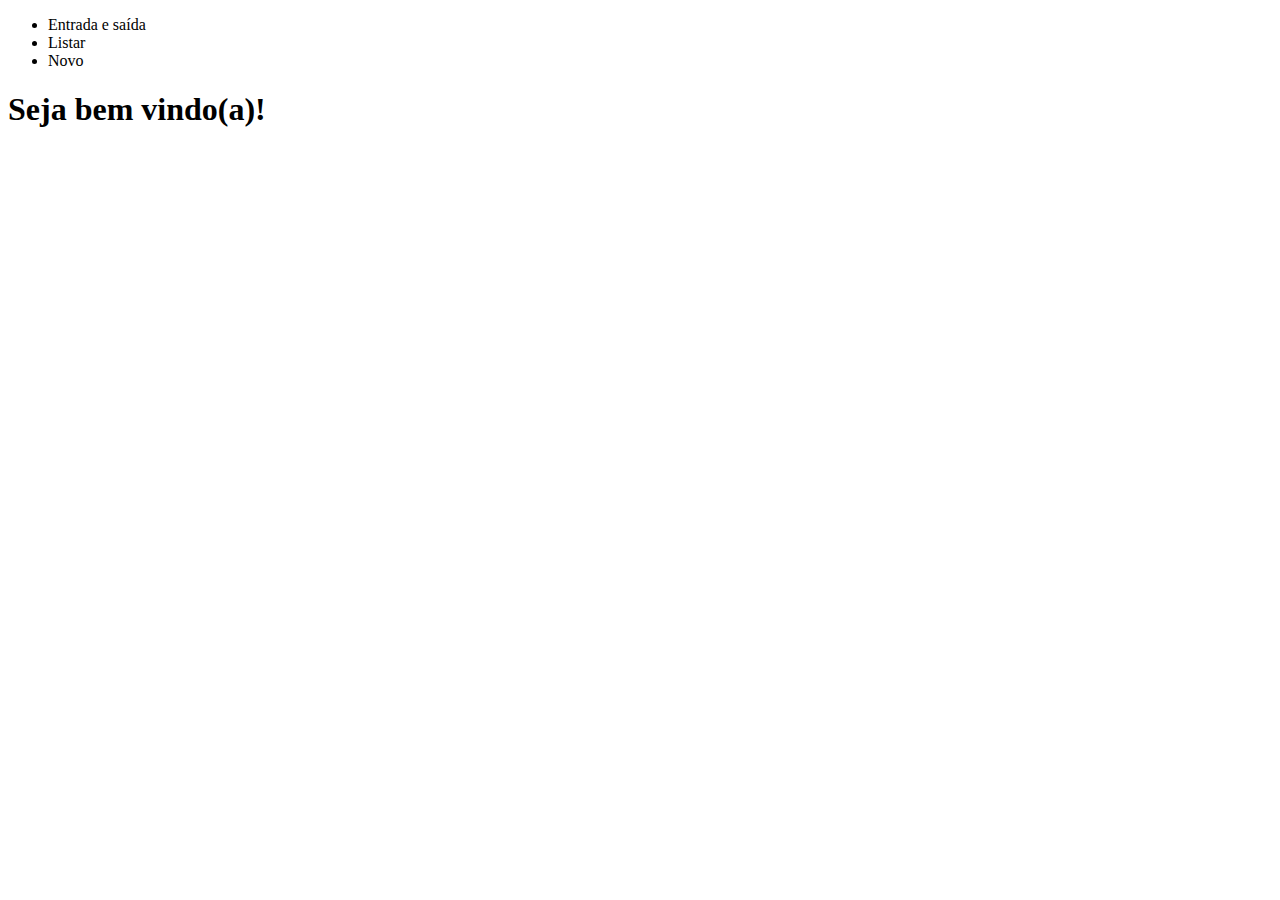
<file: EntradaSaidaPessoas-main/pessoas/src/main/resources/templates/index.html>
<!DOCTYPE html>
<html lang="pt-br" xmlns="http://www.w3.org/1999/xhtml" 
	xmlns:th="http://www.thymeleaf.org">
<head>
	<meta charset="UTF-8">
	<meta name="viewport" content="width=device-width"/>
<title>Entrada e saida de pessoas</title>
<link rel="stylesheet" th:href="@{/css/estilo.css}" />

</head>

<body>
	<header>
		<nav>
			<ul>
				<li><a th:href="@{/}"> Entrada e saída </a></li>

				<li><a th:href="@{/pessoas}"> Listar </a></li>

				<li><a th:href="@{/pessoas/novo}"> Novo </a></li>

			</ul>
		</nav>
		
	</header>

	<main>
		<section>
			<h1>Seja bem vindo(a)!</h1>
		</section>
	</main>
</body>

</html>
</file>
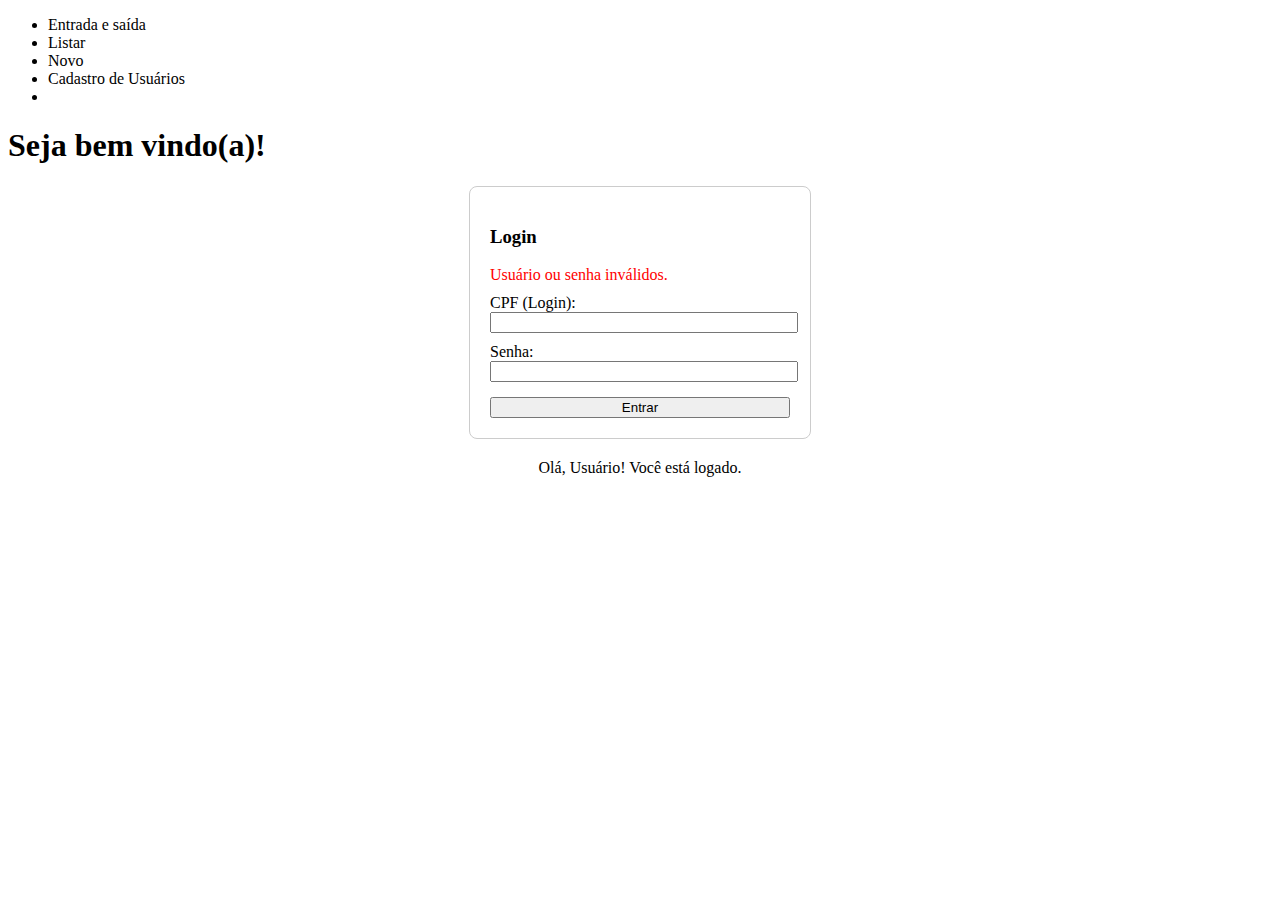
<file: EntradaSaidaPessoas-main/EntradaSaidaPessoas-main/pessoas/src/main/resources/templates/index.html>
<!DOCTYPE html>
<html lang="pt-br" xmlns="http://www.w3.org/1999/xhtml"
	  xmlns:th="http://www.thymeleaf.org"
	  xmlns:sec="http://www.thymeleaf.org/extras/spring-security">
<head>
	<meta charset="UTF-8">
	<meta name="viewport" content="width=device-width"/>
	<title>Entrada e saída de pessoas</title>
	<link rel="stylesheet" th:href="@{/css/estilo.css}" />
</head>
<body>
<header>
	<nav>
		<ul>
			<li><a th:href="@{/}"> Entrada e saída </a></li>

			<li sec:authorize="isAuthenticated()">
				<a th:href="@{/pessoas}"> Listar </a>
			</li>
			<li sec:authorize="isAuthenticated()">
				<a th:href="@{/pessoas/novo}"> Novo </a>
			</li>

			<li sec:authorize="hasAnyRole('SISTEMA', 'GERAL')">
				<a th:href="@{/usuarios}"> Cadastro de Usuários </a>
			</li>

			<li sec:authorize="isAuthenticated()">
				<form th:action="@{/logout}" method="post" style="display:inline">
					<button type="submit" style="background:none; border:none; color:white; cursor:pointer;">Sair</button>
				</form>
			</li>
		</ul>
	</nav>
</header>

<main>
	<section>
		<h1>Seja bem vindo(a)!</h1>

		<div sec:authorize="isAnonymous()" style="max-width: 300px; margin: 20px auto; padding: 20px; border: 1px solid #ccc; border-radius: 8px;">
			<h3>Login</h3>
			<div th:if="${param.error}" style="color: red; margin-bottom: 10px;">
				Usuário ou senha inválidos.
			</div>
			<form th:action="@{/login}" method="post">
				<div>
					<label>CPF (Login):</label>
					<input type="text" name="username" required style="width: 100%"/>
				</div>
				<div style="margin-top: 10px;">
					<label>Senha:</label>
					<input type="password" name="password" required style="width: 100%"/>
				</div>
				<button type="submit" style="margin-top: 15px; width: 100%">Entrar</button>
			</form>
		</div>

		<div sec:authorize="isAuthenticated()" style="text-align: center; margin-top: 20px;">
			<p>Olá, <span sec:authentication="name">Usuário</span>! Você está logado.</p>
		</div>
	</section>
</main>
</body>
</html>
</file>
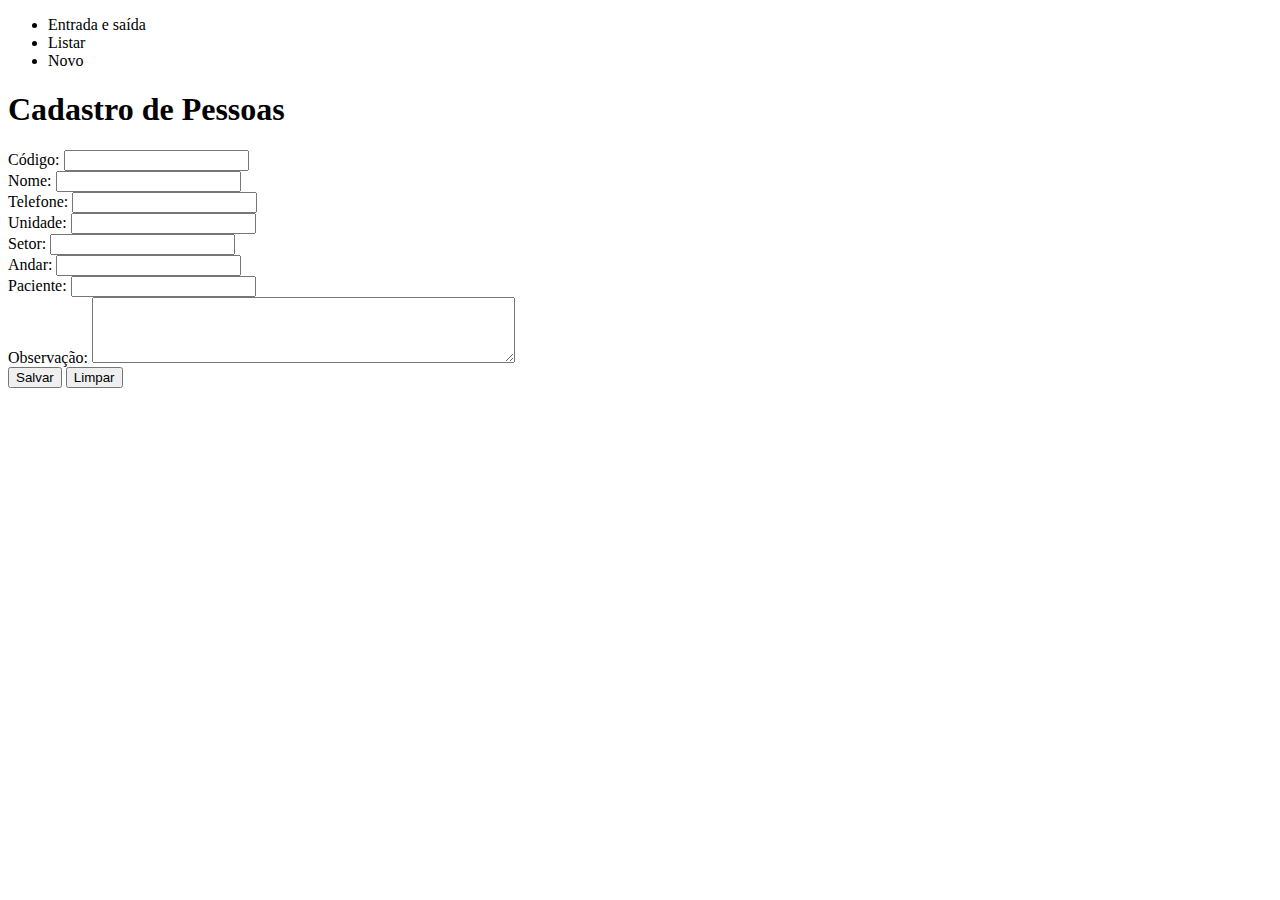
<file: EntradaSaidaPessoas-main/pessoas/src/main/resources/templates/formulario.html>
<!DOCTYPE html>
<html lang="pt-br" xmlns="http://www.w3.org/1999/xhtml" 
	xmlns:th="http://www.thymeleaf.org">
<head>
	<meta charset="UTF-8">
	<meta name="viewport" content="width=device-width"/>
<title>Cadastrar entrada</title>
<link rel="stylesheet" th:href="@{/css/estilo.css}" />


</head>

<body>
	<header>
		<nav>
			<ul>
				<li><a th:href="@{/}"> Entrada e saída </a></li>

				<li><a th:href="@{/pessoas}"> Listar </a></li>

				<li><a th:href="@{/pessoas/novo}"> Novo </a></li>

				
			</ul>
		</nav>

	</header>

	<main>
		<section>
			<h1>Cadastro de Pessoas</h1>
		</section>

		<section>
			<section>
            <!-- Define a ação do formulário com base na condição se a pessoa é nova ou não -->
            <form th:action="${pessoa.novo} ? @{/pessoas} : @{/pessoas/{pessoa.id}}"
                  th:object="${pessoa}" 
                  method="post">
                <!-- Define o método do formulário com base na condição se a pessoa é nova ou não -->
                <input type="hidden" th:if="${!pessoa.novo}" name="_method" value="put" />
                <!-- Define o objeto do formulário como a pessoa atual -->
			 <!-- th:method="${pessoa.novo} ? post : put" Define o objeto do formulário como a pessoa atual -->
			 <!-- Define o método do formulário com base na condição se a pessoa é nova ou não se pessoa.novo o metodo é post , se nao for novo o metodo é put -->
				<!-- aqui usa um operador ternario que verifica se pessoa.novo é true pessoa.novo é o metodo do java isNovo() na classe Pessoa o thymeleaf identifica o metodo como put ele envia os valores escondidos
				mais os valores digitados-->
				<div th:if="${!pessoa.novo}"><!-- se nao for verdadeiro nao exibe o identificador -->
					<label>Código: </label>
					<input th:field="*{id}" readonly="readonly" />
				</div>
				
                <div>
                    <label>Nome: </label> 
                    <input th:field="*{nome}" />
                </div>
                
                <div>
                    <label>Telefone: </label> 
                    <input th:field="*{telefone}"/>
                </div>
                
                <div>
                    <label>Unidade:</label>
                    <input th:field="*{unidade}"/>
                </div>
                
                <div>
                    <label>Setor:</label>
                    <input th:field="*{setor}"/>
                </div>
                
                <div>
                    <label>Andar:</label>
                    <input th:field="*{andar}"/>
                </div>
                
                <div>
                    <label>Paciente:</label>
                    <input th:field="*{paciente}"/>
                </div>
                
                
                <div>
                    <label for="observacao">Observação:</label>
                    <textarea th:field="*{observacao}" rows="4" cols="50"></textarea>
                </div>
                
                <div>
                    <button>Salvar</button>
                    <button type="button" id="limpar">Limpar</button>
                </div>
            </form>
		</section>
		<script>
				const limparButton = document.getElementById('limpar');

				limparButton.addEventListener('click', function() {
				const form = document.querySelector('form');
				form.reset();
				});


			</script>
	</main>
</body>

</html>
</file>
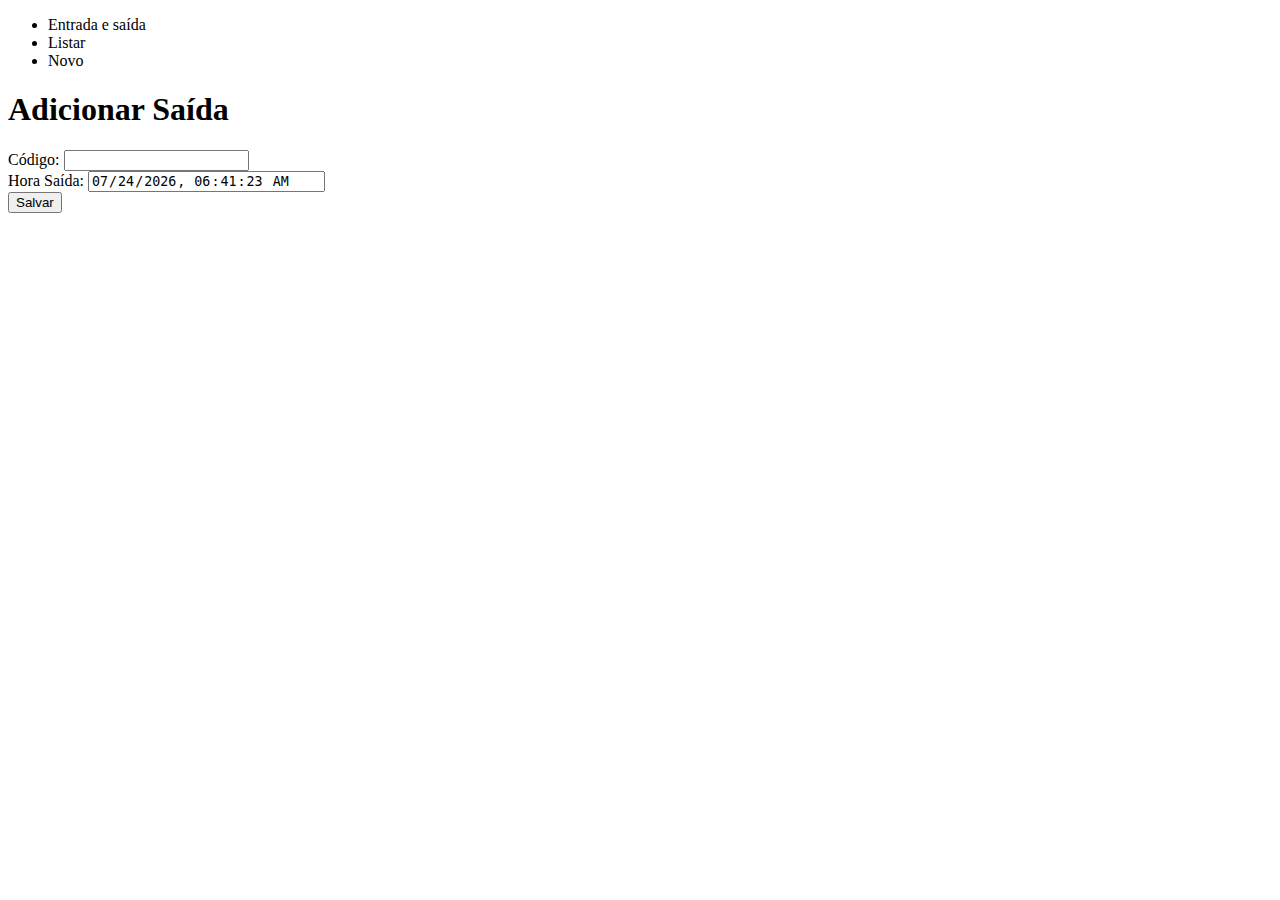
<file: EntradaSaidaPessoas-main/pessoas/src/main/resources/templates/formularioSaida.html>
<!DOCTYPE html>
<html lang="pt-br" xmlns="http://www.w3.org/1999/xhtml" xmlns:th="http://www.thymeleaf.org">
<head>
    <meta charset="UTF-8">
    <meta name="viewport" content="width=device-width"/>
    <title>Cadastrar Saída</title>
    <link rel="stylesheet" th:href="@{/css/estilo.css}" />
</head>
<body>
    <header>
        <nav>
            <ul>
                <li><a th:href="@{/}">Entrada e saída</a></li>
                <li><a th:href="@{/pessoas}">Listar</a></li>
                <li><a th:href="@{/pessoas/novo}">Novo</a></li>
                
            </ul>
        </nav>
    </header>
    <main>
        <section>
            <h1>Adicionar Saída</h1>
        </section>
        <section>
            <form th:action="@{/pessoas/{id}/salvarSaida(id=${pessoa.id})}" method="post" th:object="${pessoa}">
                <div>
                    <label for="id">Código:</label>
                    <input th:field="*{id}" readonly="readonly"/>
                </div>
                <div>
                    <label for="horaSaida">Hora Saída:</label>
                    <input th:field="*{horaSaida}" type="datetime-local" id="horaSaida" readonly="readonly"/>
                </div>
                <div>
                    <button type="submit">Salvar</button>
                </div>
            </form>
        </section>
    </main>
    <script>
        // Definir a hora atual no campo de data e hora quando a página é carregada
        window.addEventListener('load', function() {
            const now = new Date();
            const year = now.getFullYear();
            const month = String(now.getMonth() + 1).padStart(2, '0');
            const day = String(now.getDate()).padStart(2, '0');
            const hours = String(now.getHours()).padStart(2, '0');
            const minutes = String(now.getMinutes()).padStart(2, '0');
            const seconds = String(now.getSeconds()).padStart(2, '0');
            const formattedDateTime = `${year}-${month}-${day}T${hours}:${minutes}:${seconds}`;
            document.getElementById('horaSaida').value = formattedDateTime;
        });
    </script>
</body>
</html>
</file>
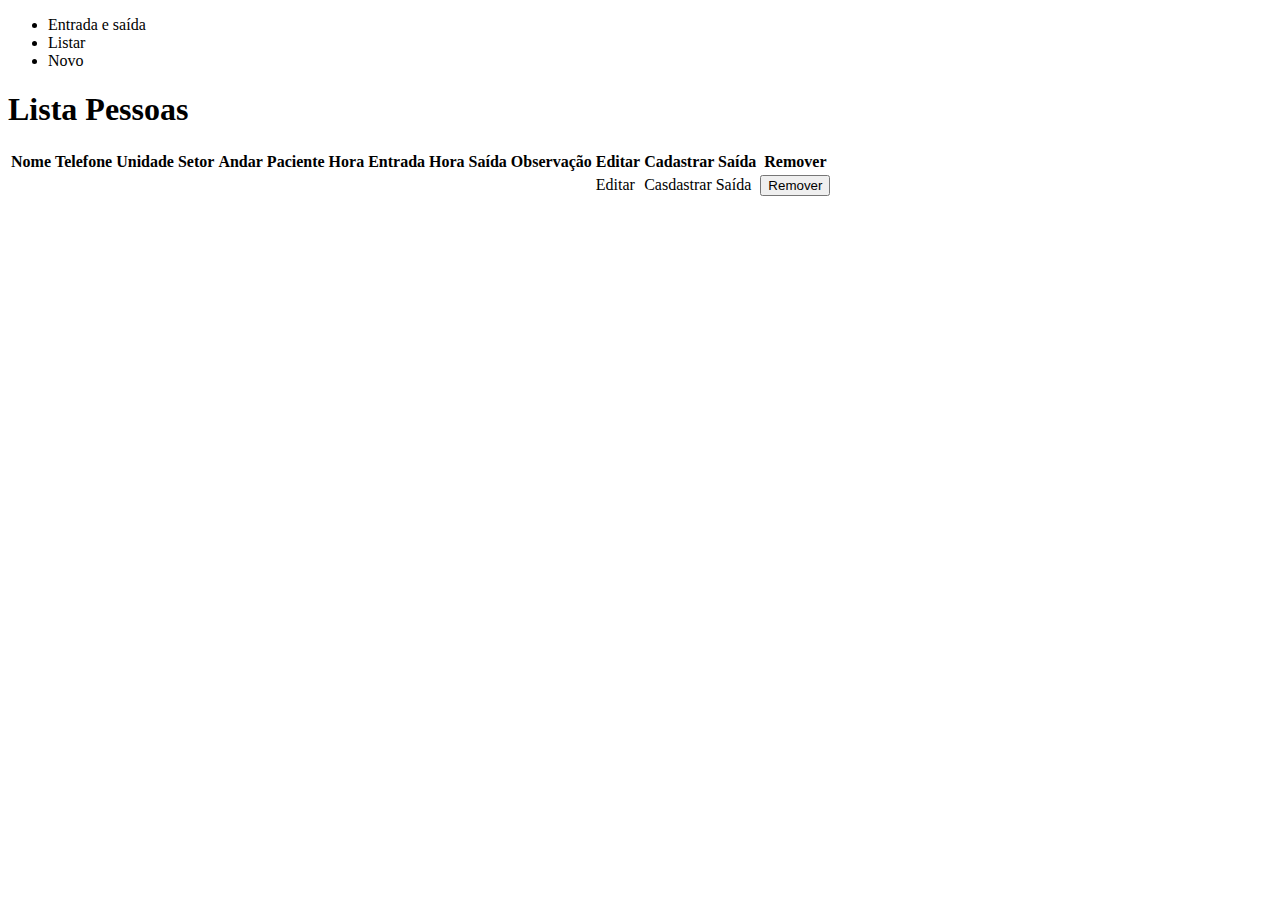
<file: EntradaSaidaPessoas-main/pessoas/src/main/resources/templates/listar.html>
<!DOCTYPE html>
<html lang="pt-br" xmlns="http://www.w3.org/1999/xhtml" 
    xmlns:th="http://www.thymeleaf.org">
<head>
    <meta charset="UTF-8">
    <meta name="viewport" content="width=device-width"/>
    <title>Listar</title>
    <link rel="stylesheet" th:href="@{/css/estilo.css}" />
</head>
<body>
    <header>
        <nav>
            <ul>
                <li><a th:href="@{/}"> Entrada e saída </a></li>
                <li><a th:href="@{/pessoas}"> Listar </a></li>
                <li><a th:href="@{/pessoas/novo}"> Novo </a></li>
                
            </ul>
        </nav>
    </header>
    <main>
        <section>
            <h1>Lista Pessoas</h1>
        </section>
        <section>
            <table>
                <thead>
                    <tr>
                        <th>Nome</th>
                        <th>Telefone</th>
                        <th>Unidade</th>
                        <th>Setor</th>
                        <th>Andar</th>
                        <th>Paciente</th>
                        <th>Hora Entrada</th>
                        <th>Hora Saída</th>
                        <th>Observação</th>
                        <th>Editar</th>
                        <th>Cadastrar Saída</th>
                        <th>Remover</th>
                    </tr>
                </thead>
                <tbody>
                    <tr th:each="pessoa : ${pessoas}"><!-- adiciona pelo thymeleaf pessoas -->
                        <td th:text="${pessoa.nome}"></td> <!-- usa o fomulario dado no LISTA_PESSOA e adiciona os campos respectivos com esses atributos -->
                        <td th:text="${pessoa.telefone}"></td><!-- pessoa.telefone equivale a pessoa.getTelefone() -->
                        <td th:text="${pessoa.unidade}"></td>
                        <td th:text="${pessoa.setor}"></td>
                        <td th:text="${pessoa.andar}"></td>
                        <td th:text="${pessoa.paciente}"></td>
                        <td th:text="${pessoa.horaEntrada}"></td>
                        <td th:text="${pessoa.horaSaida}"></td>
                        <td th:text="${pessoa.observacao}"></td>
                        <td>
                            <a th:href="@{/pessoas/{id}/editar(id=${pessoa.id})}">Editar</a>
                        </td>
                        
                        <td><a th:href="@{/pessoas/{id}/formularioSaida(id=${pessoa.id})}">Casdastrar Saída </td>
                        <td>
                            <form th:action="@{/pessoas/{pessoa}(pessoa=${pessoa.id})}" th:method="delete">
                                <button type="submit">Remover</button><!-- para usar o delete é ideal colocar ele em um forumlario separado -->
                            </form>
                        </td>
                    </tr>
                </tbody>
            </table>
        </section>
    </main>
</body>
</html>
</file>
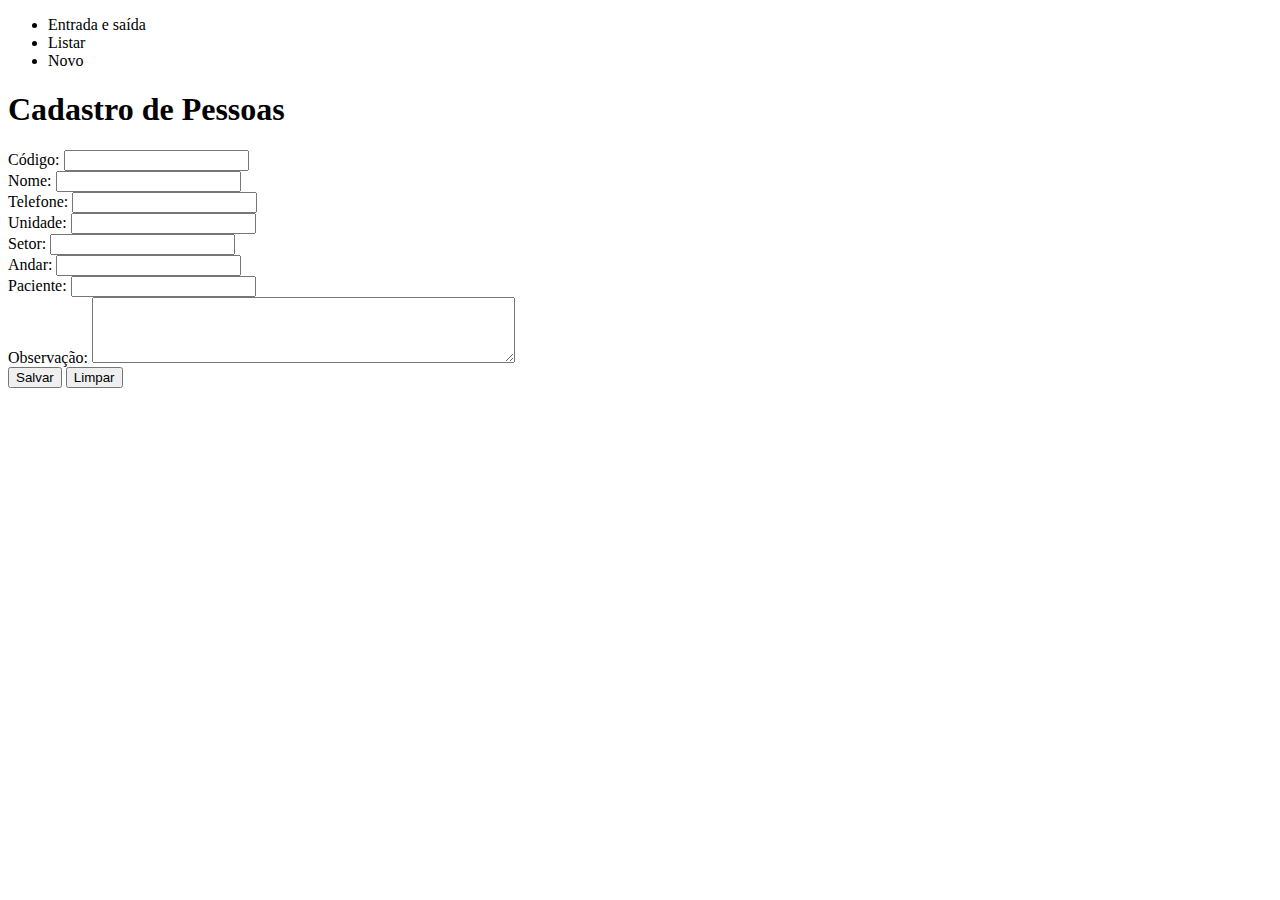
<file: EntradaSaidaPessoas-main/EntradaSaidaPessoas-main/pessoas/src/main/resources/templates/formulario.html>
<!DOCTYPE html>
<html lang="pt-br" xmlns="http://www.w3.org/1999/xhtml" 
	xmlns:th="http://www.thymeleaf.org">
<head>
	<meta charset="UTF-8">
	<meta name="viewport" content="width=device-width"/>
<title>Cadastrar entrada</title>
<link rel="stylesheet" th:href="@{/css/estilo.css}" />


</head>

<body>
	<header>
		<nav>
			<ul>
				<li><a th:href="@{/}"> Entrada e saída </a></li>

				<li><a th:href="@{/pessoas}"> Listar </a></li>

				<li><a th:href="@{/pessoas/novo}"> Novo </a></li>

				
			</ul>
		</nav>

	</header>

	<main>
		<section>
			<h1>Cadastro de Pessoas</h1>
		</section>

		<section>
			<section>
                <form th:action="${pessoa.novo} ? @{/pessoas} : @{/pessoas/{id}(id=${pessoa.id})}"
                      th:object="${pessoa}"
                      method="post">


                <div th:if="${!pessoa.novo}"><!-- se nao for verdadeiro nao exibe o identificador -->
					<label>Código: </label>
					<input th:field="*{id}" readonly="readonly" />
				</div>
				
                <div>
                    <label>Nome: </label> 
                    <input th:field="*{nome}" />
                </div>
                
                <div>
                    <label>Telefone: </label> 
                    <input th:field="*{telefone}"/>
                </div>
                
                <div>
                    <label>Unidade:</label>
                    <input th:field="*{unidade}"/>
                </div>
                
                <div>
                    <label>Setor:</label>
                    <input th:field="*{setor}"/>
                </div>
                
                <div>
                    <label>Andar:</label>
                    <input th:field="*{andar}"/>
                </div>
                
                <div>
                    <label>Paciente:</label>
                    <input th:field="*{paciente}"/>
                </div>
                
                
                <div>
                    <label for="observacao">Observação:</label>
                    <textarea th:field="*{observacao}" rows="4" cols="50"></textarea>
                </div>
                
                <div>
                    <button>Salvar</button>
                    <button type="button" id="limpar">Limpar</button>
                </div>
            </form>
		</section>
		<script>
				const limparButton = document.getElementById('limpar');

				limparButton.addEventListener('click', function() {
				const form = document.querySelector('form');
				form.reset();
				});


			</script>
	</main>
</body>

</html>
</file>
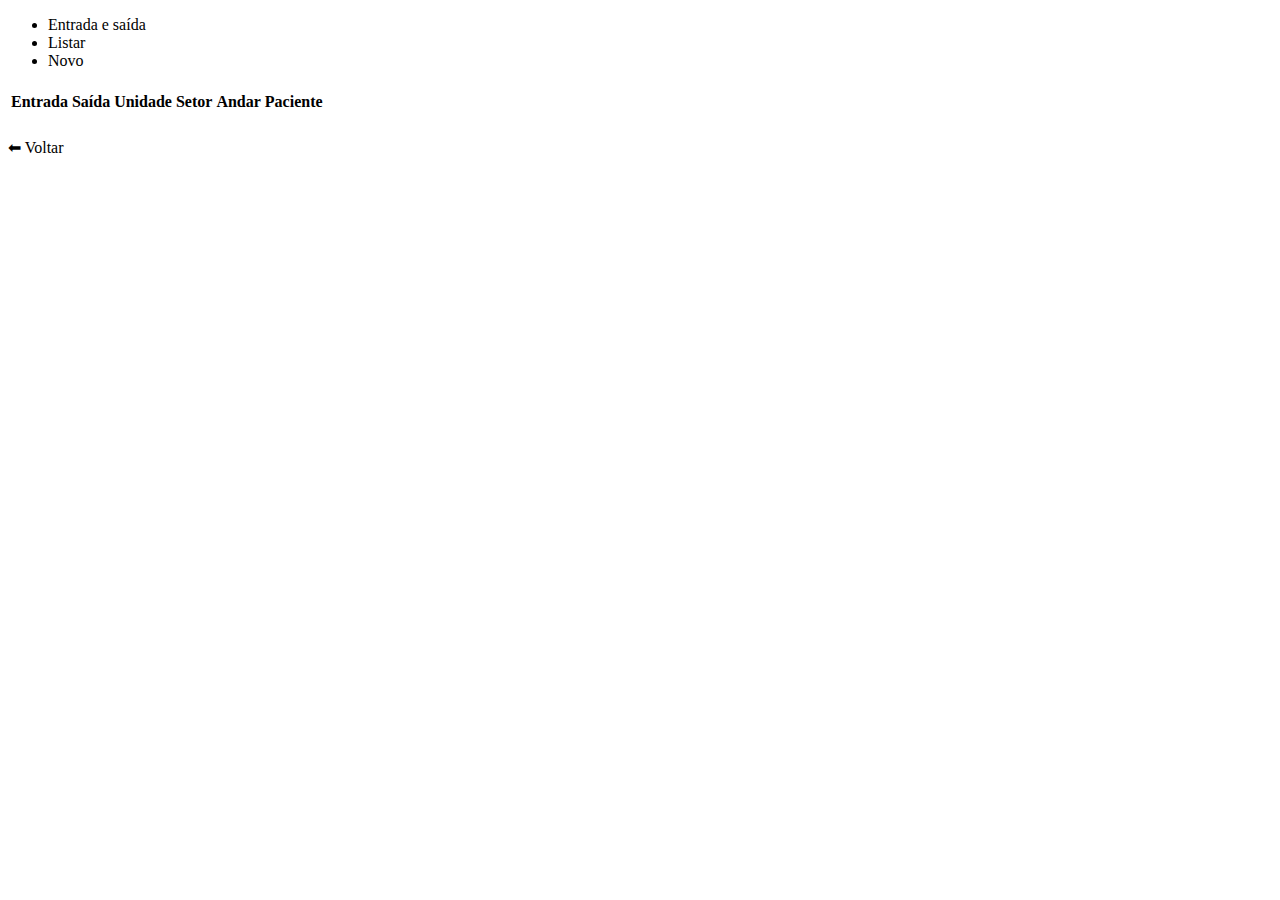
<file: EntradaSaidaPessoas-main/EntradaSaidaPessoas-main/pessoas/src/main/resources/templates/historico.html>
<!DOCTYPE html>
<html lang="pt-br"
      xmlns="http://www.w3.org/1999/xhtml"
      xmlns:th="http://www.thymeleaf.org">

<head>
  <meta charset="UTF-8">
  <meta name="viewport" content="width=device-width"/>
  <title>Histórico</title>
  <link rel="stylesheet" th:href="@{/css/estilo.css}"/>
</head>

<body>

<header>
  <nav>
    <ul>
      <li><a th:href="@{/}">Entrada e saída</a></li>
      <li><a th:href="@{/pessoas}">Listar</a></li>
      <li><a th:href="@{/pessoas/novo}">Novo</a></li>
    </ul>
  </nav>
</header>

<main>

  <section>
    <h2
            th:text="
    'Histórico de ' + pessoa.nome +
    ' (' +
    (#strings.isEmpty(pessoa.cpf)
        ? (#strings.isEmpty(pessoa.identidade)
            ? 'documento não informado'
            : pessoa.identidade)
        : pessoa.cpf)
    + ')'
  ">
    </h2>

  </section>

  <section>

    <table>
      <thead>
      <tr>
        <th>Entrada</th>
        <th>Saída</th>
        <th>Unidade</th>
        <th>Setor</th>
        <th>Andar</th>
        <th>Paciente</th>
      </tr>
      </thead>

      <tbody>
      <tr th:each="r : ${registros}">
        <td th:text="${#temporals.format(r.horaEntrada, 'dd/MM/yyyy HH:mm')}"></td>

        <td th:text="${r.horaSaida == null
                    ? 'Em aberto'
                    : #temporals.format(r.horaSaida, 'dd/MM/yyyy HH:mm')}">
        </td>

        <td th:text="${r.unidade}"></td>
        <td th:text="${r.setor}"></td>
        <td th:text="${r.andar}"></td>
        <td th:text="${r.paciente}"></td>
      </tr>
      </tbody>
    </table>

    <div style="margin-top: 20px;">
      <a th:href="@{/pessoas}">⬅ Voltar</a>
    </div>

  </section>

</main>

</body>
</html>
</file>
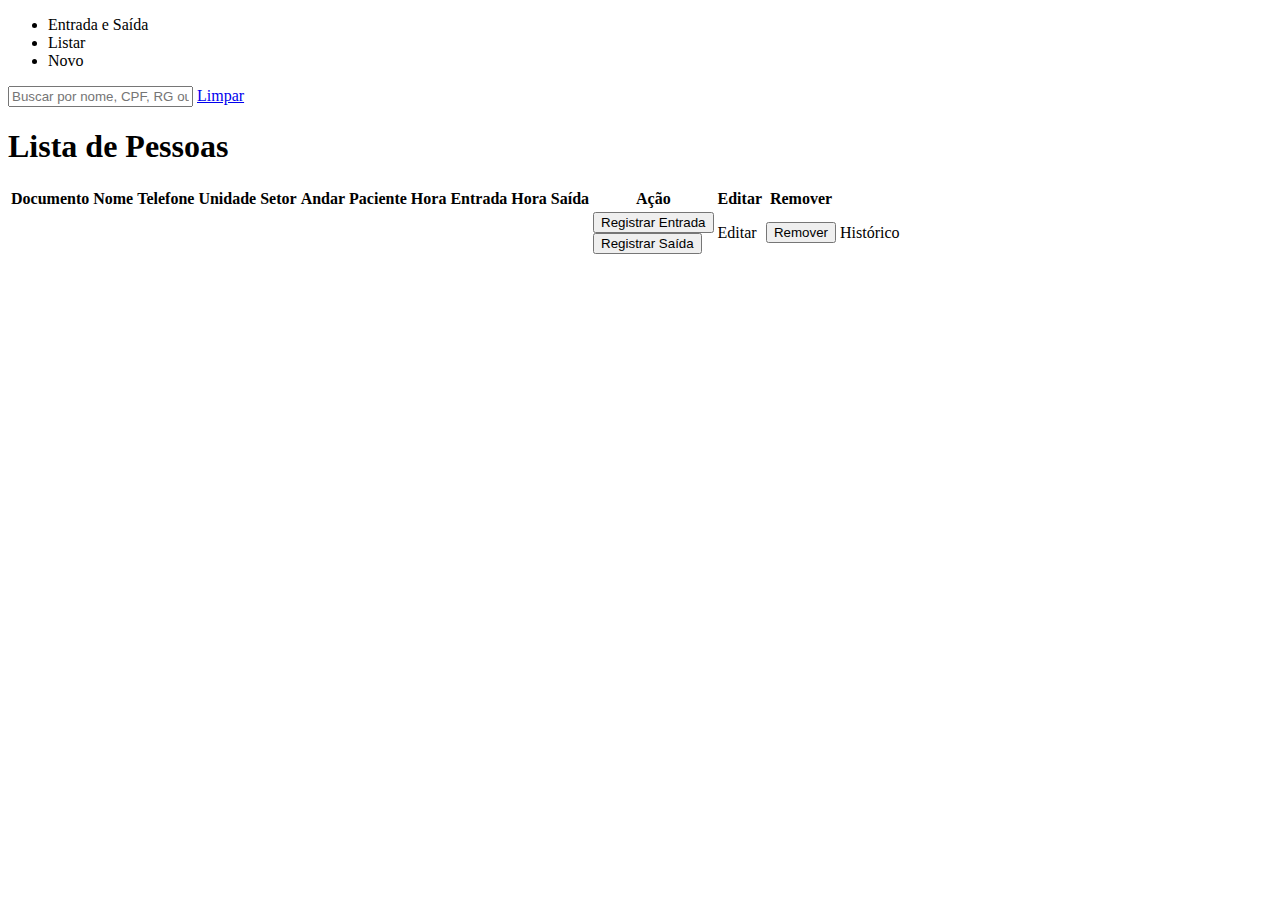
<file: EntradaSaidaPessoas-main/EntradaSaidaPessoas-main/pessoas/src/main/resources/templates/listar.html>
<!DOCTYPE html>
<html lang="pt-br"
      xmlns="http://www.w3.org/1999/xhtml"
      xmlns:th="http://www.thymeleaf.org">

<head>
    <meta charset="UTF-8">
    <meta name="viewport" content="width=device-width"/>
    <title>Listar Pessoas</title>
    <link rel="stylesheet" th:href="@{/css/estilo.css}"/>
</head>

<body>

<header>
    <nav>
        <ul>
            <li><a th:href="@{/}">Entrada e Saída</a></li>
            <li><a th:href="@{/pessoas}">Listar</a></li>
            <li><a th:href="@{/pessoas/novo}">Novo</a></li>
        </ul>
    </nav>
</header>

<main>
    <section>

        <section class="busca-container">
            <div class="busca-wrapper">
                <input type="text"
                       id="busca"
                       placeholder="Buscar por nome, CPF, RG ou telefone">

                <a href="#" id="limpar-busca">Limpar</a>
            </div>
        </section>

        </form>
    </section>


    <section>
        <h1>Lista de Pessoas</h1>
    </section>

    <section>
        <table>
            <thead>
            <tr>
                <th>Documento</th>
                <th>Nome</th>
                <th>Telefone</th>
                <th>Unidade</th>
                <th>Setor</th>
                <th>Andar</th>
                <th>Paciente</th>
                <th>Hora Entrada</th>
                <th>Hora Saída</th>
                <th>Ação</th>
                <th>Editar</th>
                <th>Remover</th>
            </tr>
            </thead>

            <tbody id="tabela-pessoas" th:fragment="tabela">
            <tr th:each="pessoa : ${pessoas}"
                th:with="registroAberto=${registrosAbertos[pessoa.id]}">


            <td
                        th:text="
    ${#strings.isEmpty(pessoa.cpf)
        ? (#strings.isEmpty(pessoa.identidade)
            ? 'não preenchido'
            : pessoa.identidade)
        : pessoa.cpf}">
                </td>
                <td th:text="${pessoa.nome}"></td>
                <td th:text="${pessoa.telefone}"></td>
                <td th:text="${pessoa.unidade}"></td>
                <td th:text="${pessoa.setor}"></td>
                <td th:text="${pessoa.andar}"></td>
                <td th:text="${pessoa.paciente}"></td>

                <!-- Último registro -->
                <td th:text="${pessoa.registros.isEmpty() ? '-'
    : #temporals.format(pessoa.registros[0].horaEntrada, 'dd/MM/yyyy HH:mm')}">
                </td>

                <td th:text="${pessoa.registros.isEmpty() || pessoa.registros[0].horaSaida == null ? '-'
    : #temporals.format(pessoa.registros[0].horaSaida, 'dd/MM/yyyy HH:mm')}">
                </td>


                <!-- AÇÃO: Entrada ou Saída -->
                <td>

                    <!-- SE NÃO TEM REGISTRO ABERTO -->
                    <div th:if="${registroAberto == null}">
                        <form th:action="@{/registros/entrada/{id}(id=${pessoa.id})}"
                              method="post"
                              onsubmit="return confirm('Confirmar entrada?');">
                            <button type="submit">Registrar Entrada</button>
                        </form>
                    </div>

                    <!-- SE TEM REGISTRO ABERTO -->
                    <div th:if="${registroAberto != null}">
                        <form th:action="@{/registros/saida/{id}(id=${registroAberto.id})}"
                              method="post"
                              onsubmit="return confirm('Confirmar saída?');">
                            <button type="submit">Registrar Saída</button>
                        </form>
                    </div>

                </td>



                <td>
                    <a th:href="@{/pessoas/{id}/editar(id=${pessoa.id})}">Editar</a>
                </td>

                <td>
                    <form th:action="@{/pessoas/{id}(id=${pessoa.id})}"
                          th:method="delete"
                          onsubmit="return confirm('Tem certeza que deseja remover esta pessoa?')">
                        <button type="submit">Remover</button>
                    </form>

                </td>

                <td>
                    <a th:href="@{/pessoas/{id}/historico(id=${pessoa.id})}">
                        Histórico
                    </a>
                </td>


            </tr>
            </tbody>
        </table>
    </section>

</main>
</body>
<script>
    const input = document.getElementById("busca");
    const tabela = document.getElementById("tabela-pessoas");

    let timeout;

    input.addEventListener("keyup", () => {
        clearTimeout(timeout);

        timeout = setTimeout(() => {
            fetch(`/pessoas/buscar?termo=${encodeURIComponent(input.value)}`)
                .then(r => r.text())
                .then(html => tabela.innerHTML = html);
        }, 300);
    });
</script>


</html>
</file>
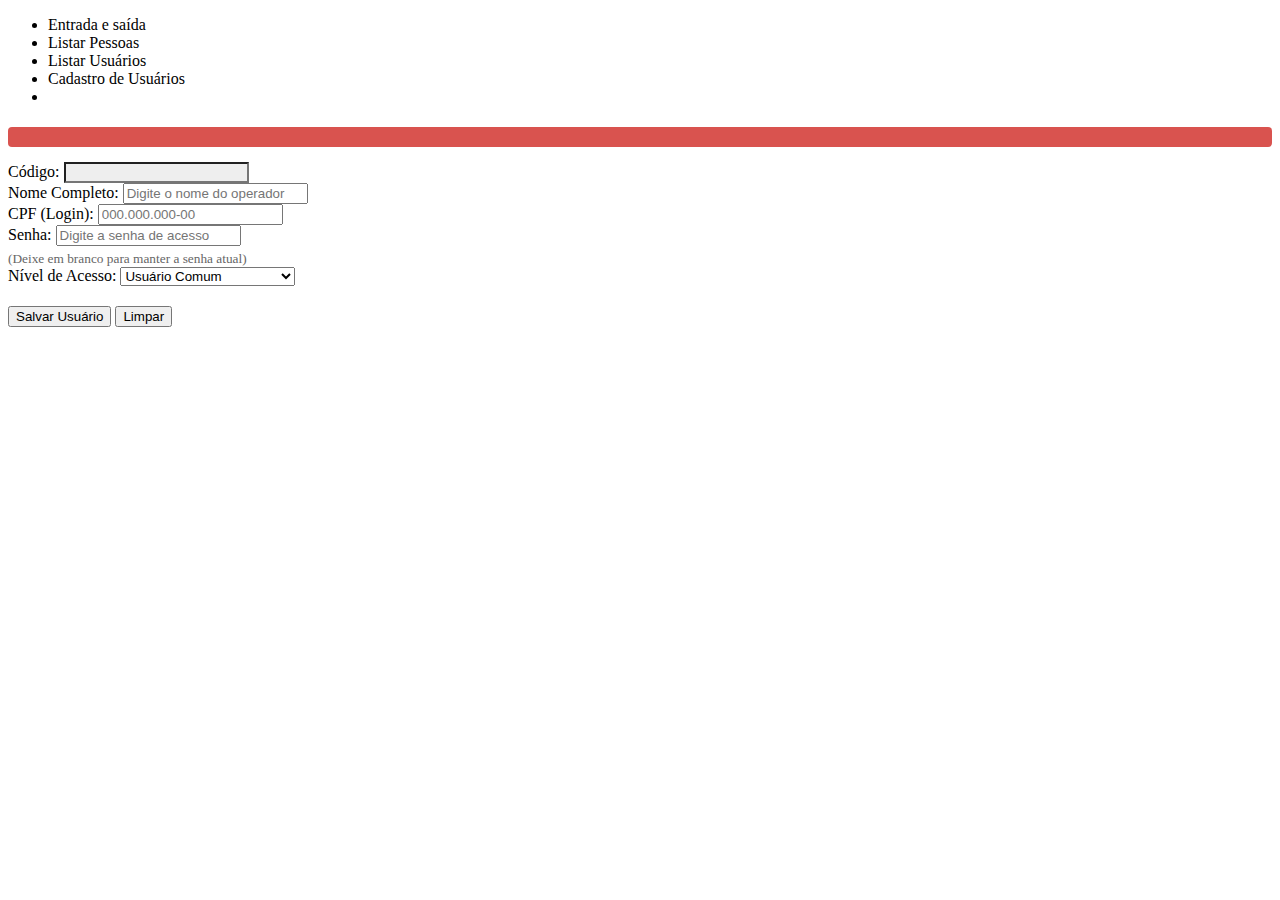
<file: EntradaSaidaPessoas-main/EntradaSaidaPessoas-main/pessoas/src/main/resources/templates/usuarios/formulario.html>
<!DOCTYPE html>
<html lang="pt-br" xmlns="http://www.w3.org/1999/xhtml"
      xmlns:th="http://www.thymeleaf.org" xmlns:sec="http://www.w3.org/1999/xhtml">
<head>
    <meta charset="UTF-8">
    <meta name="viewport" content="width=device-width"/>
    <title>Cadastro de Usuário</title>
    <link rel="stylesheet" th:href="@{/css/estilo.css}" />
</head>

<body>
<header>
    <nav>
        <ul>
            <li><a th:href="@{/}"> Entrada e saída </a></li>
            <li><a th:href="@{/pessoas}"> Listar Pessoas </a></li>
            <li><a th:href="@{/usuarios}"> Listar Usuários </a></li>
            <li sec:authorize="hasAnyRole('SISTEMA', 'GERAL')">
                <a th:href="@{/usuarios}"> Cadastro de Usuários </a>
            </li>

            <li sec:authorize="isAuthenticated()">
                <form th:action="@{/logout}" method="post" style="display:inline">
                    <button type="submit" style="background:none; border:none; color:white; cursor:pointer;">Sair</button>
                </form>
            </li>
        </ul>
    </nav>
</header>

<main>
    <section>
        <h1 th:text="${usuario.id == null ? 'Cadastro de Usuário' : 'Edição de Usuário'}"></h1>
    </section>

    <section>
        <div th:if="${erro}" style="color: white; background-color: #d9534f; padding: 10px; margin-bottom: 15px; border-radius: 4px;">
            <strong th:text="${erro}"></strong>
        </div>

        <div id="js-erro" style="display: none; color: white; background-color: #f0ad4e; padding: 10px; margin-bottom: 15px; border-radius: 4px;">
            <strong id="js-erro-msg"></strong>
        </div>

        <form th:action="@{/usuarios}" th:object="${usuario}" method="post" id="usuarioForm">

            <input type="hidden" th:field="*{id}" />

            <div th:if="${usuario.id != null}">
                <label>Código: </label>
                <input th:field="*{id}" readonly="readonly" style="background-color: #eee;" />
            </div>

            <div>
                <label>Nome Completo: </label>
                <input th:field="*{nomeCompleto}" required placeholder="Digite o nome do operador" />
            </div>

            <div>
                <label>CPF (Login):</label>
                <input th:field="*{cpf}" id="cpf" placeholder="000.000.000-00" maxlength="14" required/>
            </div>

            <div>
                <label>Senha:</label>
                <input type="password" th:field="*{senha}" id="senha"
                       th:required="${usuario.id == null}"
                       placeholder="Digite a senha de acesso"/>
                <small th:if="${usuario.id != null}" style="display: block; color: #666; margin-top: 5px;">
                    (Deixe em branco para manter a senha atual)
                </small>
            </div>

            <div th:if="${podeEscolherPerfil}">
                <label>Nível de Acesso:</label>
                <select th:field="*{perfil}">
                    <option value="ROLE_USER">Usuário Comum</option>
                    <option value="ROLE_SISTEMA">Administrador do Sistema</option>

                    <option sec:authorize="hasRole('ROLE_GERAL')" value="ROLE_GERAL">
                        Administrador Geral
                    </option>
                </select>
            </div>

            <input type="hidden" th:if="${!podeEscolherPerfil}" name="perfil" value="ROLE_USER" />

            <div style="margin-top: 20px;">
                <button type="submit">Salvar Usuário</button>
                <button type="button" id="limpar">Limpar</button>
            </div>
        </form>
    </section>

    <script>
        const cpfInput = document.getElementById('cpf');
        const form = document.getElementById('usuarioForm');
        const jsErroDiv = document.getElementById('js-erro');
        const jsErroMsg = document.getElementById('js-erro-msg');

        // --- MÁSCARA DE CPF ---
        cpfInput.addEventListener('input', e => {
            let value = e.target.value.replace(/\D/g, '');
            value = value.replace(/(\d{3})(\d)/, '$1.$2');
            value = value.replace(/(\d{3})(\d)/, '$1.$2');
            value = value.replace(/(\d{3})(\d{1,2})$/, '$1-$2');
            e.target.value = value;
        });

        // --- VALIDAÇÃO DE CPF ---
        function validarCPF(cpf) {
            cpf = cpf.replace(/[^\d]+/g, '');
            if (cpf == '' || cpf.length != 11 || /^(\d)\1{10}$/.test(cpf)) return false;
            let add = 0;
            for (let i = 0; i < 9; i++) add += parseInt(cpf.charAt(i)) * (10 - i);
            let rev = 11 - (add % 11);
            if (rev == 10 || rev == 11) rev = 0;
            if (rev != parseInt(cpf.charAt(9))) return false;
            add = 0;
            for (let i = 0; i < 10; i++) add += parseInt(cpf.charAt(i)) * (11 - i);
            rev = 11 - (add % 11);
            if (rev == 10 || rev == 11) rev = 0;
            if (rev != parseInt(cpf.charAt(10))) return false;
            return true;
        }

        form.addEventListener('submit', function(e) {
            const cpfValue = cpfInput.value;
            if (cpfValue.length > 0) {
                if (!validarCPF(cpfValue)) {
                    e.preventDefault();
                    jsErroMsg.textContent = "CPF inválido. Verifique os números.";
                    jsErroDiv.style.display = 'block';
                    cpfInput.focus();
                }
            }
        });

        // Botão Limpar
        document.getElementById('limpar').addEventListener('click', function() {
            window.location.href = '/usuarios/novo';
        });
    </script>
</main>
</body>
</html>
</file>
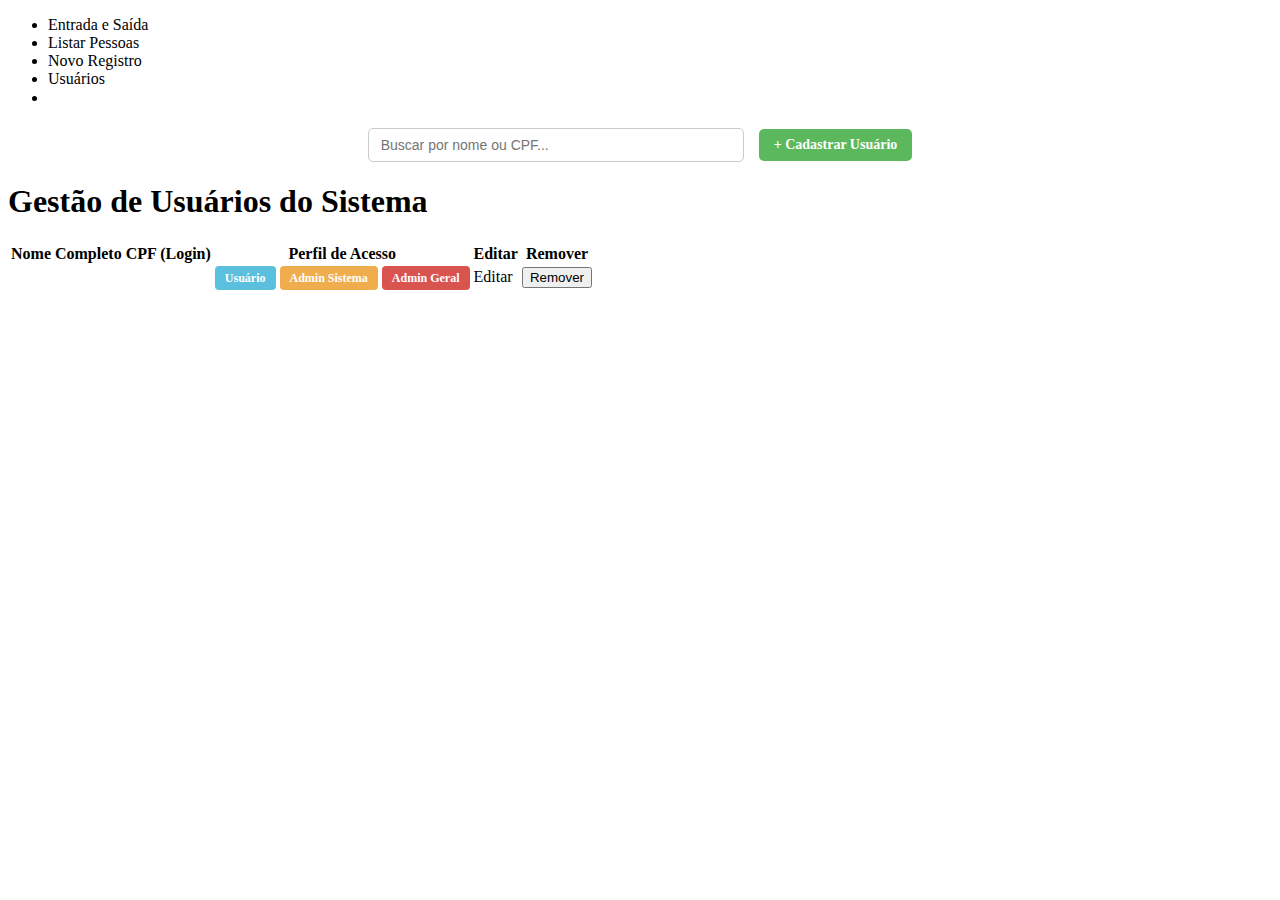
<file: EntradaSaidaPessoas-main/EntradaSaidaPessoas-main/pessoas/src/main/resources/templates/usuarios/listar-usuarios.html>
<!DOCTYPE html>
<html lang="pt-br"
      xmlns="http://www.w3.org/1999/xhtml"
      xmlns:th="http://www.thymeleaf.org"
      xmlns:sec="http://www.thymeleaf.org/extras/spring-security">

<head>
    <meta charset="UTF-8">
    <meta name="viewport" content="width=device-width"/>
    <title>Gestão de Usuários</title>
    <link rel="stylesheet" th:href="@{/css/estilo.css}"/>
    <style>
        /* Centralizar campo de busca e botão */
        .busca-container {
            display: flex;
            justify-content: center;
            margin: 20px 0;
            gap: 15px;
            align-items: center;
        }

        #busca {
            width: 350px;
            padding: 8px 12px;
            font-size: 14px;
            border-radius: 5px;
            border: 1px solid #ccc;
        }

        .btn-novo {
            padding: 8px 15px;
            background-color: #5cb85c;
            color: white;
            text-decoration: none;
            border-radius: 5px;
            font-weight: bold;
            font-size: 14px;
        }

        .badge {
            padding: 5px 10px;
            border-radius: 4px;
            font-size: 12px;
            font-weight: bold;
            color: white;
        }
        .badge-user { background-color: #5bc0de; }
        .badge-sistema { background-color: #f0ad4e; }
        .badge-geral { background-color: #d9534f; }
    </style>
</head>

<body>

<header>
    <nav>
        <ul>
            <li><a th:href="@{/}">Entrada e Saída</a></li>
            <li><a th:href="@{/pessoas}">Listar Pessoas</a></li>
            <li><a th:href="@{/pessoas/novo}">Novo Registro</a></li>
            <li sec:authorize="hasAnyRole('SISTEMA', 'GERAL')">
                <a th:href="@{/usuarios}">Usuários</a>
            </li>
            <li>
                <form th:action="@{/logout}" method="post" style="display:inline">
                    <button type="submit" style="background:none; border:none; color:white; cursor:pointer; font-family:inherit; font-size:inherit;">Sair</button>
                </form>
            </li>
        </ul>
    </nav>
</header>

<main>
    <section class="busca-container">
        <input type="text" id="busca" placeholder="Buscar por nome ou CPF...">
        <a th:href="@{/usuarios/novo}" class="btn-novo"> + Cadastrar Usuário</a>
    </section>

    <section>
        <h1>Gestão de Usuários do Sistema</h1>
    </section>

    <section>
        <table>
            <thead>
            <tr>
                <th>Nome Completo</th>
                <th>CPF (Login)</th>
                <th>Perfil de Acesso</th>
                <th>Editar</th>
                <th>Remover</th>
            </tr>
            </thead>

            <tbody id="tabela-usuarios">
            <tr th:each="u : ${usuarios}">
                <td th:text="${u.nomeCompleto}"></td>
                <td class="cpf-coluna" th:text="${u.cpf}"></td>
                <td>
                    <span th:if="${u.perfil == 'ROLE_USER'}" class="badge badge-user">Usuário</span>
                    <span th:if="${u.perfil == 'ROLE_SISTEMA'}" class="badge badge-sistema">Admin Sistema</span>
                    <span th:if="${u.perfil == 'ROLE_GERAL'}" class="badge badge-geral">Admin Geral</span>
                </td>

                <td>
                    <a th:href="@{/usuarios/{id}/editar(id=${u.id})}">Editar</a>
                </td>

                <td>
                    <form th:action="@{/usuarios/{id}(id=${u.id})}" th:method="delete"
                          onsubmit="return confirm('Tem certeza que deseja remover este usuário?')">
                        <button type="submit">Remover</button>
                    </form>
                </td>
            </tr>
            </tbody>
        </table>
    </section>
</main>

<script>
    // --- LÓGICA DE BUSCA EM TEMPO REAL ---
    const inputBusca = document.getElementById("busca");
    const tabela = document.getElementById("tabela-usuarios");

    inputBusca.addEventListener("keyup", function() {
        const termo = inputBusca.value.toLowerCase();
        const linhas = tabela.getElementsByTagName("tr");

        for (let i = 0; i < linhas.length; i++) {
            const nome = linhas[i].getElementsByTagName("td")[0].textContent.toLowerCase();
            const cpf = linhas[i].getElementsByTagName("td")[1].textContent.toLowerCase();

            if (nome.includes(termo) || cpf.includes(termo)) {
                linhas[i].style.display = "";
            } else {
                linhas[i].style.display = "none";
            }
        }
    });

    // --- MÁSCARA DE CPF NA TABELA ---
    document.querySelectorAll('.cpf-coluna').forEach(td => {
        let cpf = td.textContent.replace(/\D/g, '');
        if (cpf.length === 11) {
            td.textContent = cpf.replace(/(\d{3})(\d{3})(\d{3})(\d{2})/, "$1.$2.$3-$4");
        }
    });
</script>

</html>
</file>
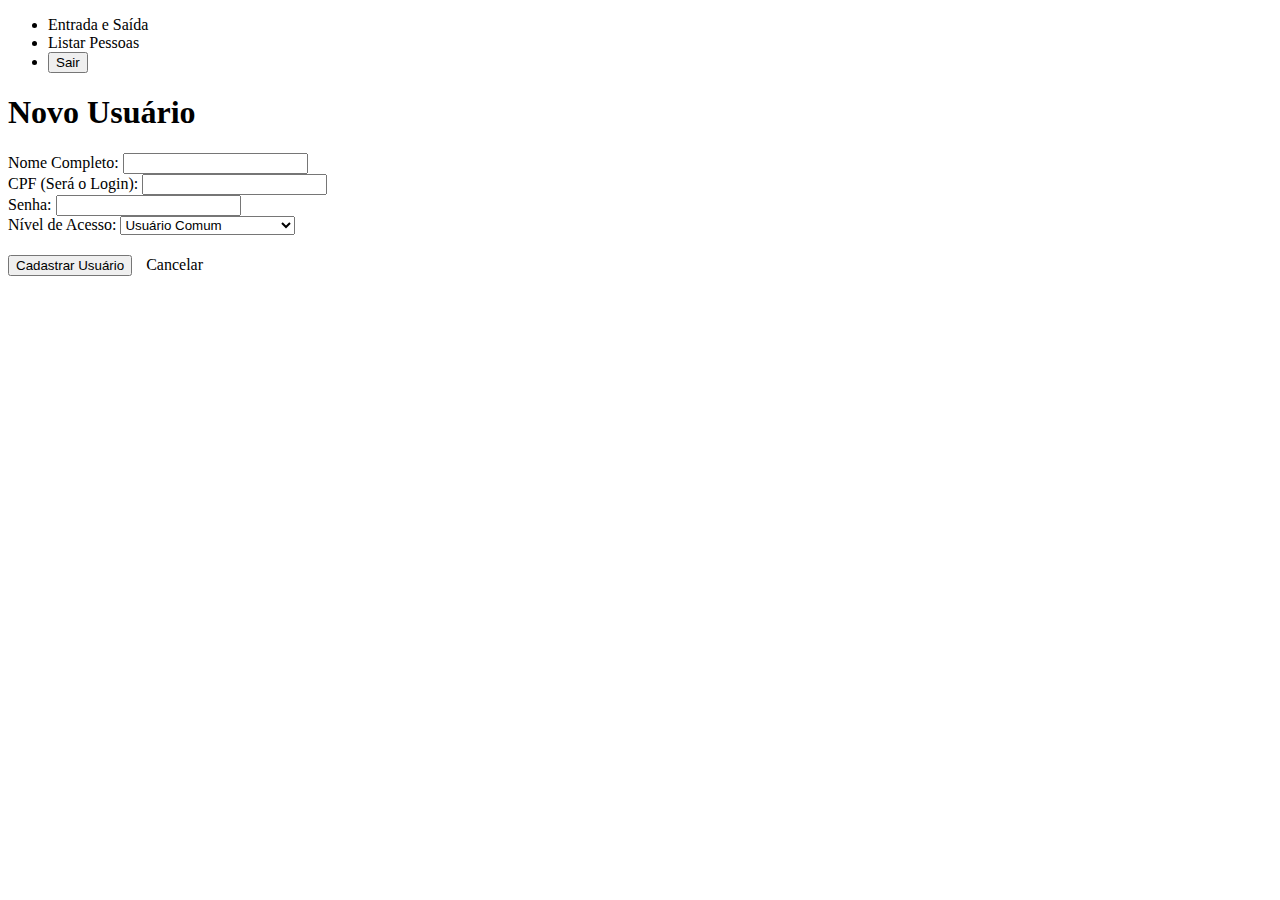
<file: EntradaSaidaPessoas-main/EntradaSaidaPessoas-main/pessoas/src/main/resources/templates/usuarios/usuarios.html>
<!DOCTYPE html>
<html lang="pt-br" xmlns:th="http://www.thymeleaf.org" xmlns:sec="http://www.thymeleaf.org/extras/spring-security">
<head>
    <meta charset="UTF-8">
    <title>Cadastro de Usuário</title>
    <link rel="stylesheet" th:href="@{/css/estilo.css}" />
</head>
<body>
<header>
    <nav>
        <ul>
            <li><a th:href="@{/}">Entrada e Saída</a></li>
            <li><a th:href="@{/pessoas}">Listar Pessoas</a></li>
            <li><form th:action="@{/logout}" method="post"><button type="submit">Sair</button></form></li>
        </ul>
    </nav>
</header>

<main>
    <h1>Novo Usuário</h1>
    <form th:action="@{/templates/usuarios}" th:object="${usuario}" method="post">
        <input type="hidden" th:field="*{id}" />

        <div>
            <label>Nome Completo:</label>
            <input type="text" th:field="*{nomeCompleto}" required />
        </div>

        <div>
            <label>CPF (Será o Login):</label>
            <input type="text" th:field="*{cpf}" id="cpfUsuario" required />
        </div>

        <div>
            <label>Senha:</label>
            <input type="password" th:field="*{senha}" required />
        </div>

        <div th:if="${podeEscolherPerfil}">
            <label>Nível de Acesso:</label>
            <select th:field="*{perfil}">
                <option value="ROLE_USER">Usuário Comum</option>
                <option value="ROLE_SISTEMA">Administrador do Sistema</option>
            </select>
        </div>

        <input type="hidden" th:if="${!podeEscolherPerfil}" name="perfil" value="ROLE_USER" />

        <div style="margin-top: 20px;">
            <button type="submit">Cadastrar Usuário</button>
            <a th:href="@{/pessoas}" style="margin-left: 10px;">Cancelar</a>
        </div>
    </form>
</main>
</body>
</html>
</file>
